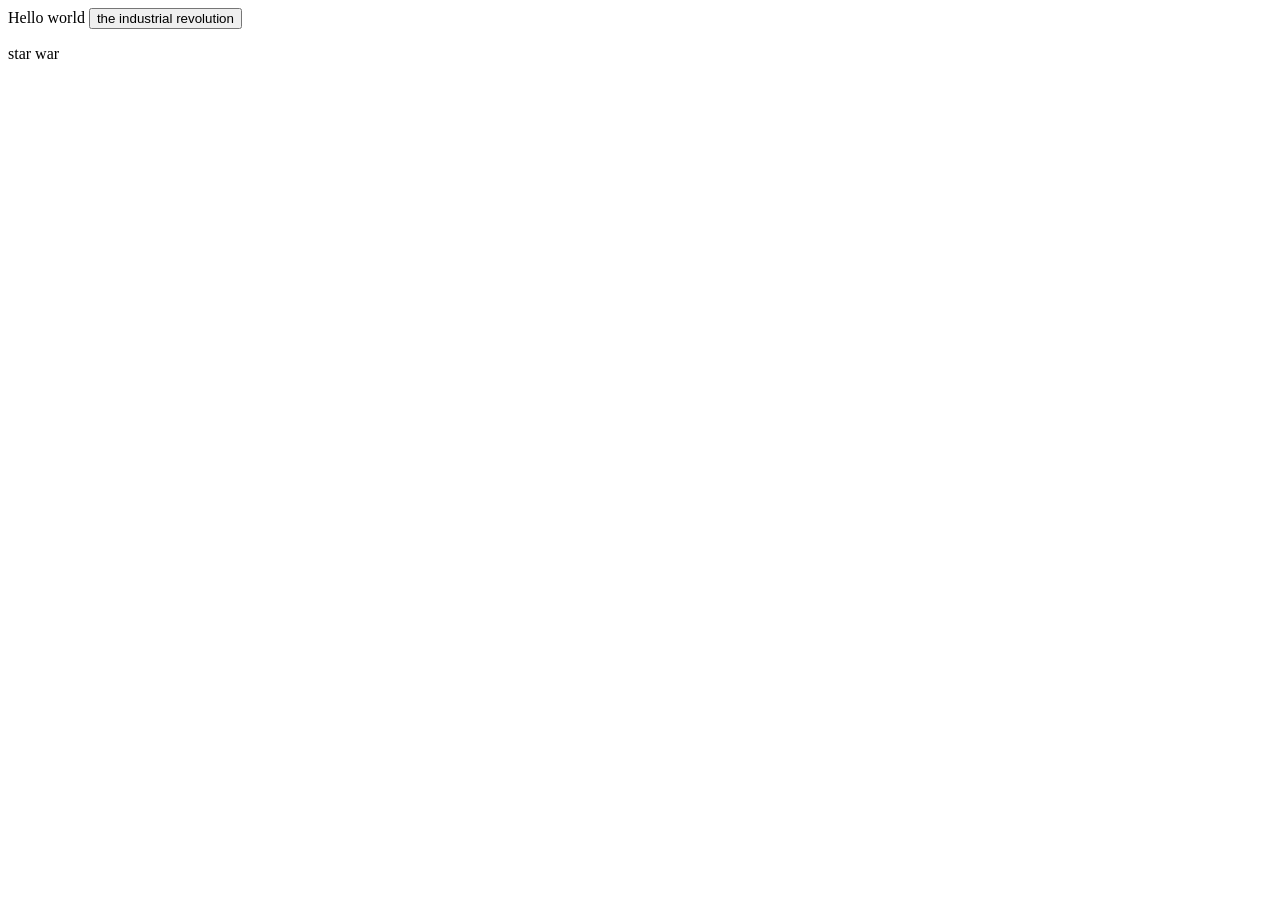
<file: JumpyLinedDll/index.html>
<!DOCTYPE html>
<html>

<head>
  <meta charset="utf-8">
  <meta name="viewport" content="width=device-width">
  <title>replit</title>
  <link href="style.css" rel="stylesheet" type="text/css" />
</head>

<body>
  Hello world
  <button id="button">the industrial revolution</button>
  <p id="id">star war</p>

  <script src="script.js"></script>

 <!--
  This script places a badge on your repl's full-browser view back to your repl's cover
  page. Try various colors for the theme: dark, light, red, orange, yellow, lime, green,
  teal, blue, blurple, magenta, pink!
  -->
  <script src="https://replit.com/public/js/replit-badge.js" theme="blue" defer></script> 
</body>

</html>
</file>
<file: JumpyLinedDll/style.css>
html, body {
  height: 100%;
  width: 100%;
}
</file>
